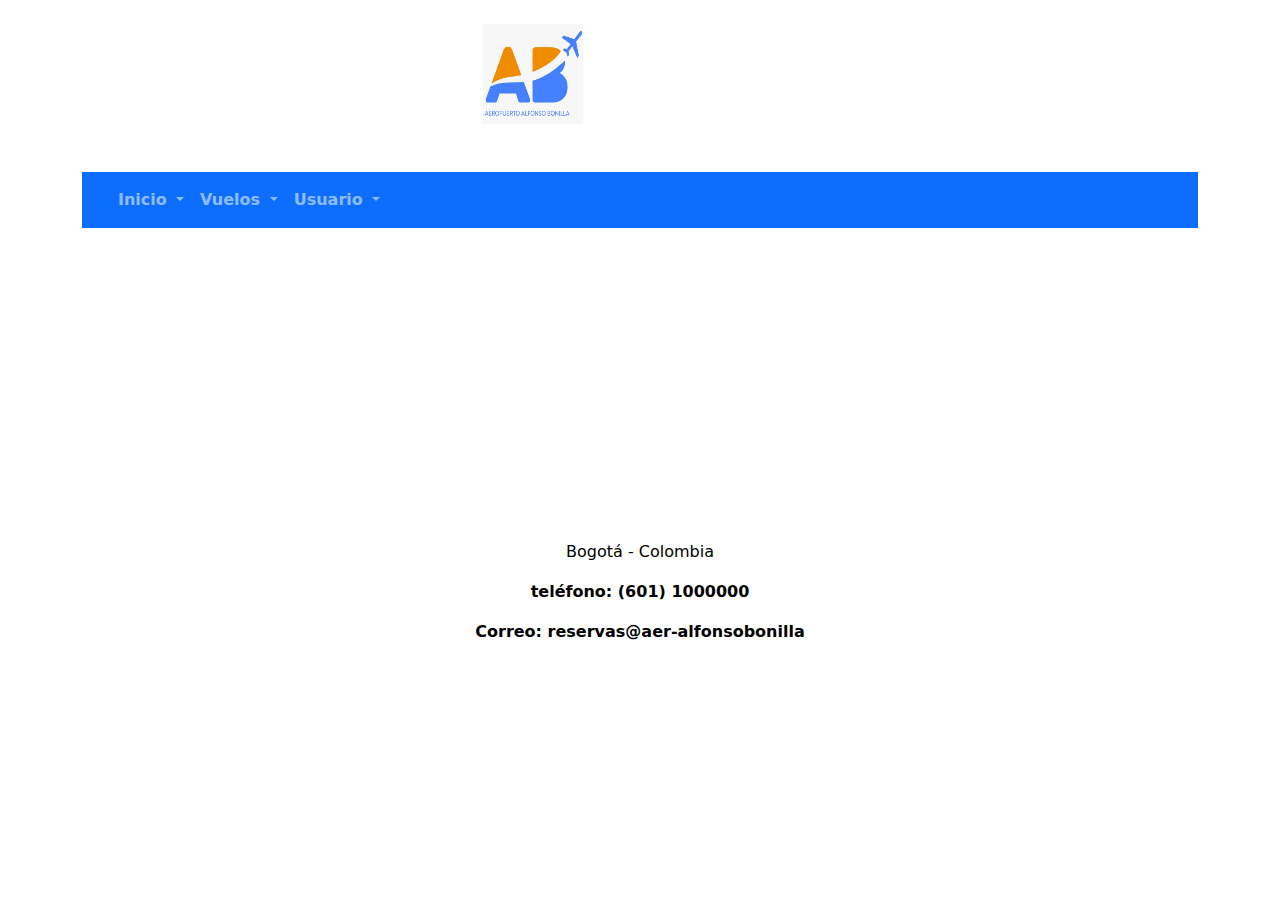
<file: index.html>
<!DOCTYPE HTML>
<html lang="en">

<head>
    <meta charset="utf-8">
    <meta name="viewport" content="width=device-width, initial-scale=1, shrink-to-fit=no">
    <meta name="keywords" content="htmlcss bootstrap menu, navbar, hover nav menu CSS examples" />
    <meta name="description" content="Bootstrap 5 navbar hover examples for any type of project, Bootstrap 5" />

    <!-- FONDO CON IMAGEN -->
    <link rel="stylesheet" href="index.css">



    <!-- logo -->

    <br>
    <div>
        <div class="row justify-content-center align-items-center g-2">
            <div class="col-md-3">
                <img width="100" height="100" src="WhatsApp Image 2022-09-18 at 3.12.11 PM.jpeg" 
                    width="200" height="70"
                    src="https://th.bing.com/th/id/R.eafc3c9695a87e029f6444be460d0ff4?rik=Vt5VJR9pnWwmtQ&riu=http%3a%2f%2fgevorahotels.com%2fwp-content%2fuploads%2f2018%2f03%2fFinal_logo_transp.png&ehk=99FMF5R7bEywyAhpZ0JUDdmEXj%2fKxkhbjyanDsvfSUg%3d&risl=&pid=ImgRaw&r=0">
            </div>








        </div>


        <link href="https://cdn.jsdelivr.net/npm/bootstrap@5.0.0-beta2/dist/css/bootstrap.min.css" rel="stylesheet"
            crossorigin="anonymous">
        <script src="https://cdn.jsdelivr.net/npm/bootstrap@5.0.0-beta2/dist/js/bootstrap.bundle.min.js"
            crossorigin="anonymous"></script>


        <!-- /* ============ desktop view .end// ============ */ -->
        </style>
</head>

<body>

    <header class="section-header py-4">



    </header>

    <div class="container">

        <!-- ============= COMPONENT ============== -->
        <nav class="navbar navbar-expand-lg navbar-dark bg-primary">
            <div class="container-fluid">
                <a class="navbar-brand" href="#"></a>
                <button class="navbar-toggler" type="button" data-bs-toggle="collapse" data-bs-target="#main_nav"
                    aria-expanded="false" aria-label="Toggle navigation">
                    <span class="navbar-toggler-icon"></span>
                </button>
                <div class="collapse navbar-collapse" id="main_nav">
                    <ul class="navbar-nav">
                        <li class="nav-item dropdown">
                            <a class="nav-link  dropdown-toggle" href="#" data-bs-toggle="dropdown"> <b> Inicio</b> </a>
                            <ul class="dropdown-menu">
                                <li><a class="dropdown-item" href="mision2.html"> Misión</a></li>

                                <li><a class="dropdown-item" href="vision.html"> Visión</a></li>
                            </ul>
                        </li>

                        <li class="nav-item dropdown">
                            <a class="nav-link  dropdown-toggle" href="#" data-bs-toggle="dropdown"> <b> Vuelos </b>
                            </a>
                            <ul class="dropdown-menu">
                                <li><a class="dropdown-item" href="reserva.html"> Reserva </a></li>
                                <li><a class="dropdown-item" href="estadoVuelo.html"> Estado de Vuelos </a></li>

                                <!-- <li><a class="dropdown-item" href="#"> OTRA OPCION</a></li> -->
                            </ul>
                        </li>


                        <li class="nav-item dropdown">
                            <a class="nav-link  dropdown-toggle" href="#" data-bs-toggle="dropdown"><b>Usuario </b> </a>
                            <ul class="dropdown-menu">

                                <li><a class="dropdown-item" href="loginok.html"> Inicio sesión</a></li>
                                <li><a class="dropdown-item" href="Registrese.html"> Registrese</a></li>        
                                                </ul>
                        </li>


                </div> <!-- navbar-collapse.// -->
            </div> <!-- container-fluid.// -->
        </nav>

        <!-- ============= COMPONENT END// ============== -->

        <section class="section-content py-5">


            <br>
            <br>



        </section>





        <div class="container">
            <br> <br>
            <br> <br>
            <br> <br>
            
            <br> 
            
            <p style="text-align: center; color: black;   ">Bogotá - Colombia<b> </p>
            <p style="text-align: center; color: black; ">teléfono: (601) 1000000</p>
            <p style="text-align: center; color: black; ">Correo: reservas@aer-alfonsobonilla</p>
        </div>




</body>






</html>
</file>
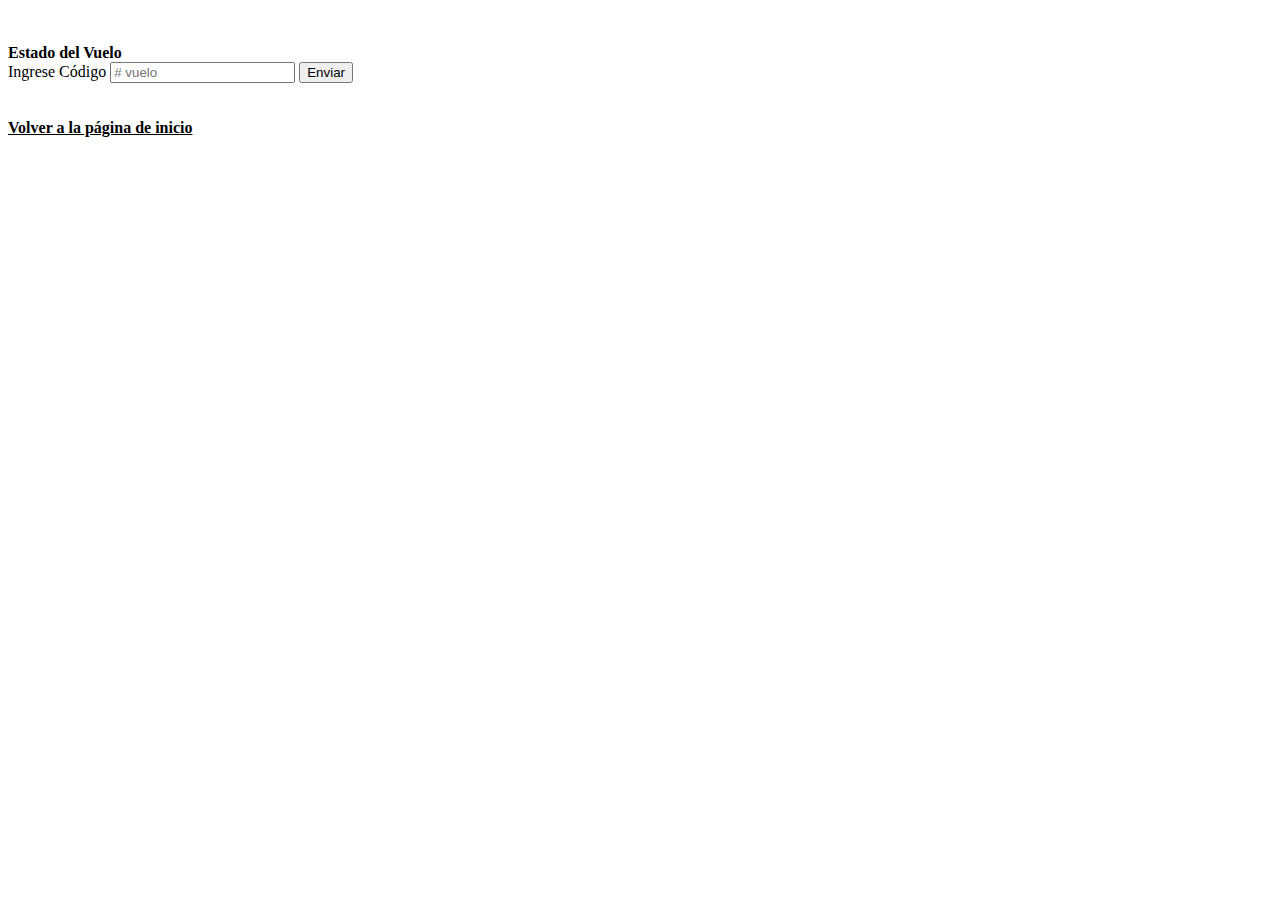
<file: estadoVuelo.html>
<!doctype html>
<html lang="en">

<head>
    <title>Estado del Vuelo</title>
    <!-- Required meta tags -->
    <meta charset="utf-8">
    <meta name="viewport" content="width=device-width, initial-scale=1, shrink-to-fit=no">

    <!-- Bootstrap CSS v5.2.0-beta1 -->
    <link rel="stylesheet" href="https://cdn.jsdelivr.net/npm/bootstrap@5.2.0/dist/css/bootstrap.min.css"
        integrity="sha384-gH2yIJqKdNHPEq0n4Mqa/HGKIhSkIHeL5AyhkYV8i59U5AR6csBvApHHNl/vI1Bx" crossorigin="anonymous">

</head>

<body>

    <link rel="stylesheet" href="estadodeVuelo.css">
    <div class="container">
        <div class="row justify-content-center align-items-center g-2">
            <div class="col-md-3"></div>

            <div class="col-md-6">
                <br>
                <br>

                <div class="card">
                    <div class="card-header">
                        <b>Estado del  Vuelo</b>
                    </div>
                    <div class="card-body">


                        <form action="  " method="post">
                            <label class="form-label" for="nombre">Ingrese Código <input type="text" name="text"
                                    id="date" required placeholder="# vuelo"></label>

                                <button class="btn btn-primary" type="submit">Enviar</button>

                        </form>



                    </div>
                    
                </div>
                <br><br>

                <a href="index.html" style="color:black"> <b> Volver a la página de inicio</b></a></p>
            </div>

            <div class="col-md-3"></div>

            <br>
            <!-- <a href="index.html"  style="color:black">  Volver a la página de inicio</a></p> -->

        </div>







    </div>


</body>

</html>
</file>
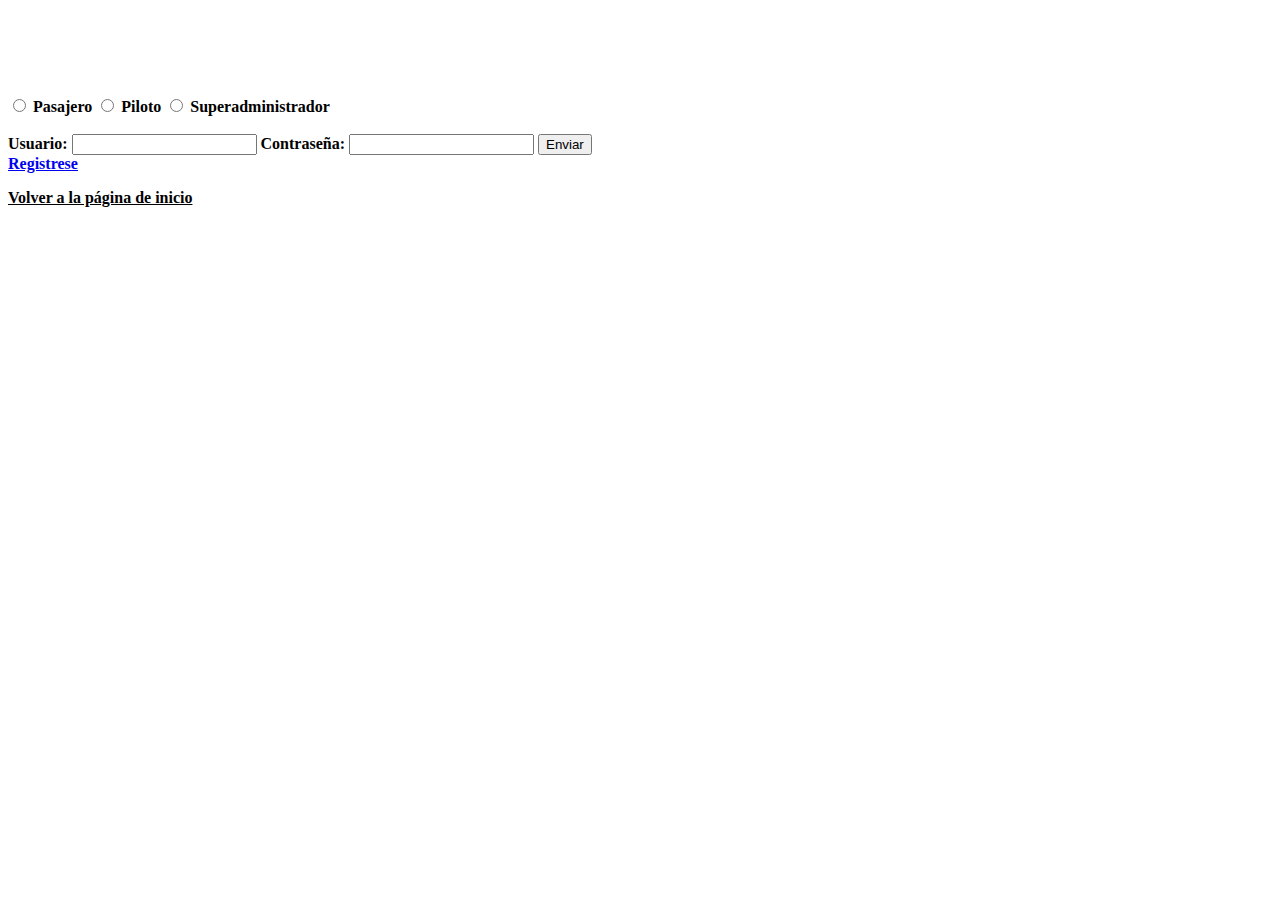
<file: loginok.html>
<!doctype html>
<html lang="en">

<head>
    <title>Registro para vacunación COVID-19</title>
    <!-- Required meta tags -->
    <meta charset="utf-8">
    <meta name="viewport" content="width=device-width, initial-scale=1, shrink-to-fit=no">

    <!-- Bootstrap CSS v5.2.0-beta1 -->
    <link rel="stylesheet" href="https://cdn.jsdelivr.net/npm/bootstrap@5.2.0/dist/css/bootstrap.min.css"
        integrity="sha384-gH2yIJqKdNHPEq0n4Mqa/HGKIhSkIHeL5AyhkYV8i59U5AR6csBvApHHNl/vI1Bx" crossorigin="anonymous">

    <link rel="stylesheet" href="login.css">







</head>

<body>

    <div class="container">
        <div class="row justify-content-center align-items-center g-2">
            <div class="col-md-3"></div>

            <div class="col-md-6">
                <br>
                <br>

                <!-- <div class="card">
                    <div class="card-header">
                        Registro para vacunación COVID-19
                    </div>
                    <div class="card-body">


                        <form action="  " method="post">
                            <label class="form-label" for="nombre">Nombre: <input type="text" name="nombre" id="nombre"
                                    required></label>
                            <br>
                            <label class="form-label" for="apellido">Apellido: <input type="text" name="apellido"
                                    id="apellido" required></label>
                            <br>
                            Sexo: <input class="form-check-input" type="radio" name="sexo" value="hombre" id="sexoh">
                            <label class="form-label" for="sexoh">Hombre</label>

                            <input class="form-check-input" type="radio" name="sexo" value="mujer" id="sexom">
                            <label class="form-label" for="sexom">Mujer</label> -->


                <br><br>
                <p><label>

                        <!-- esto son los botones para seleccionar tipo de usuario -->

                        <p><b></b>
                            <input type="radio" name="sexo" value="hombre" id="sexoh">
                            <label for="sexoh"> <b> Pasajero</label>
                            <input type="radio" name="sexo" value="mujer" id="sexom">
                            <label for="sexom">Piloto</label>
                            <input type="radio" name="sexo" value="otro" id="sexou">
                            <label for="sexou">Superadministrador</label>




                            <br>
                            <br>

                            <label class="form-label" for="correo"> <b>Usuario:</b> <input type="email" name="correo"
                                        id="correo" required></label>


                            <label class="form-label" for="contrasenia">Contraseña: <input type="password"
                                    name="contrasenia" id="contrasenia" required>
                            </label>




                            <button class="btn btn-primary" type="submit">Enviar</button>

                            </form>

                            <br>

                            <a href="Registrese.html">Registrese</a>

            </div>




        </div>

        <a href="index.html" style="color:black"> Volver a la página de inicio</a></p>

    </div>

    <div class="col-md-3"></div>


    </div>

    </div>

</body>

</html>
</file>
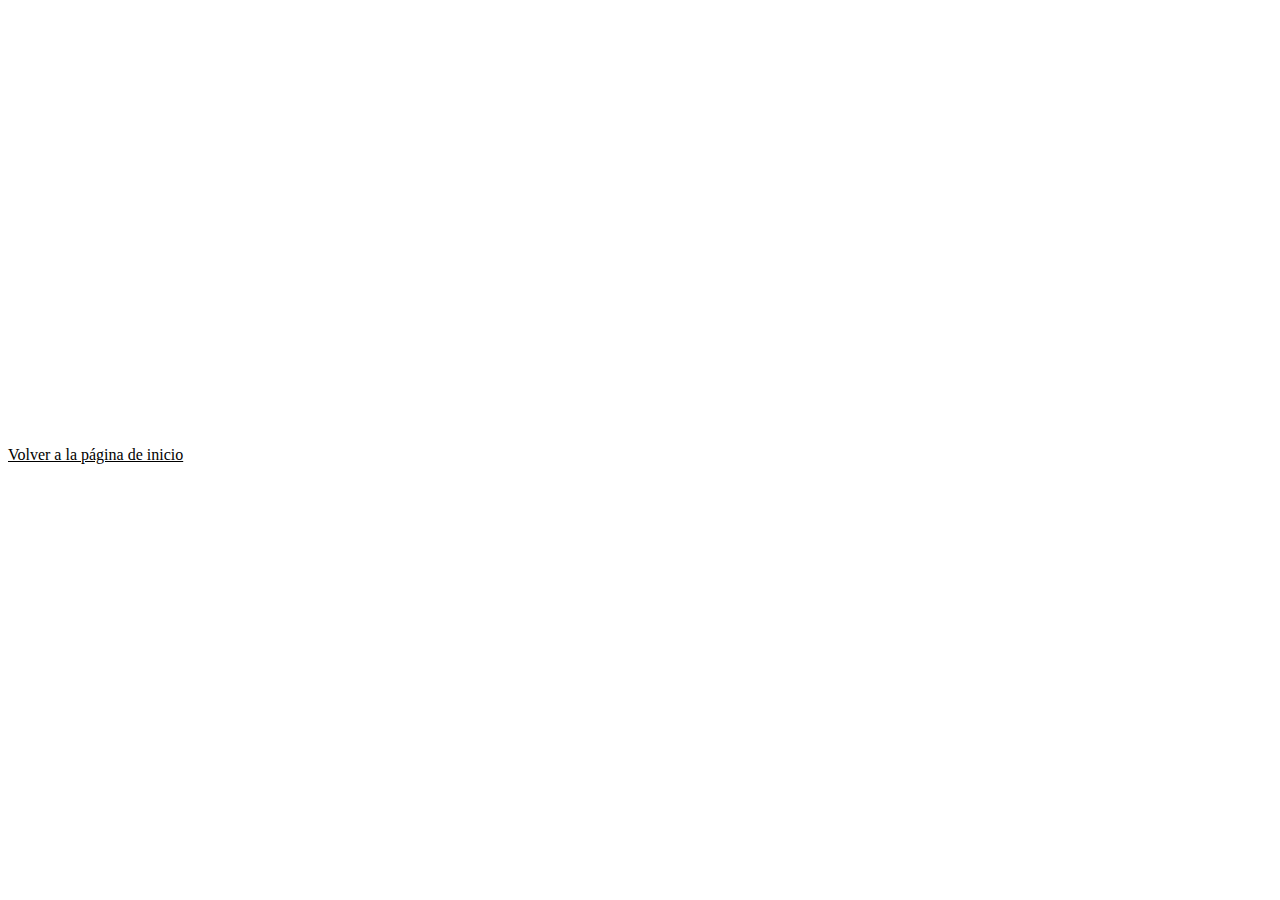
<file: mision2.html>
<!doctype html>
<html lang="en">

<head>
    <meta charset="utf-8">
    <meta name="viewport" content="width=device-width, initial-scale=1">
    <title>Bootstrap demo</title>
    <link href="https://cdn.jsdelivr.net/npm/bootstrap@5.2.1/dist/css/bootstrap.min.css" rel="stylesheet"
        integrity="sha384-iYQeCzEYFbKjA/T2uDLTpkwGzCiq6soy8tYaI1GyVh/UjpbCx/TYkiZhlZB6+fzT" crossorigin="anonymous">
</head>

<body>

    
    <link rel="stylesheet" href="mision.css">

    <br> <br>
    <div class="container text-center">
        <div class="row">
            <div class="col-sm-3">

            </div>
            <div class="col-sm-6">
                <h1 style="text-align: center; color:white;" > Misión</h1>
                <p style="text-align: justify; color:white;"><b>La misión del Aeropuerto Alfonso Bonilla es garantizar un servicio de
                        excelente personalizado con calidad,
                        comodidad y seguridad en un entorno limpio, organizad, siempre con el objetivo del
                        bienestar y
                        las
                        necesidades de nuestros pasajeros,que viajan por todo el mundo en sus diferentes roles sea turismo, familia ó
                        trabajo.</p> </b>

                <br>
                <br>
<br>

<!--                                 
    <a href="index.html"  style="color:black">  Volver a la página de inicio</a></p> -->
            </div>
            <div class="col-sm-3">
                <br><br><br><br>
                <br><br><br><br>
                <br><br><br><br>
                
                <a href="index.html"  style="color:black">  Volver a la página de inicio</a></p>

            </div>
        </div>
    </div>
</body>

</html>
</file>
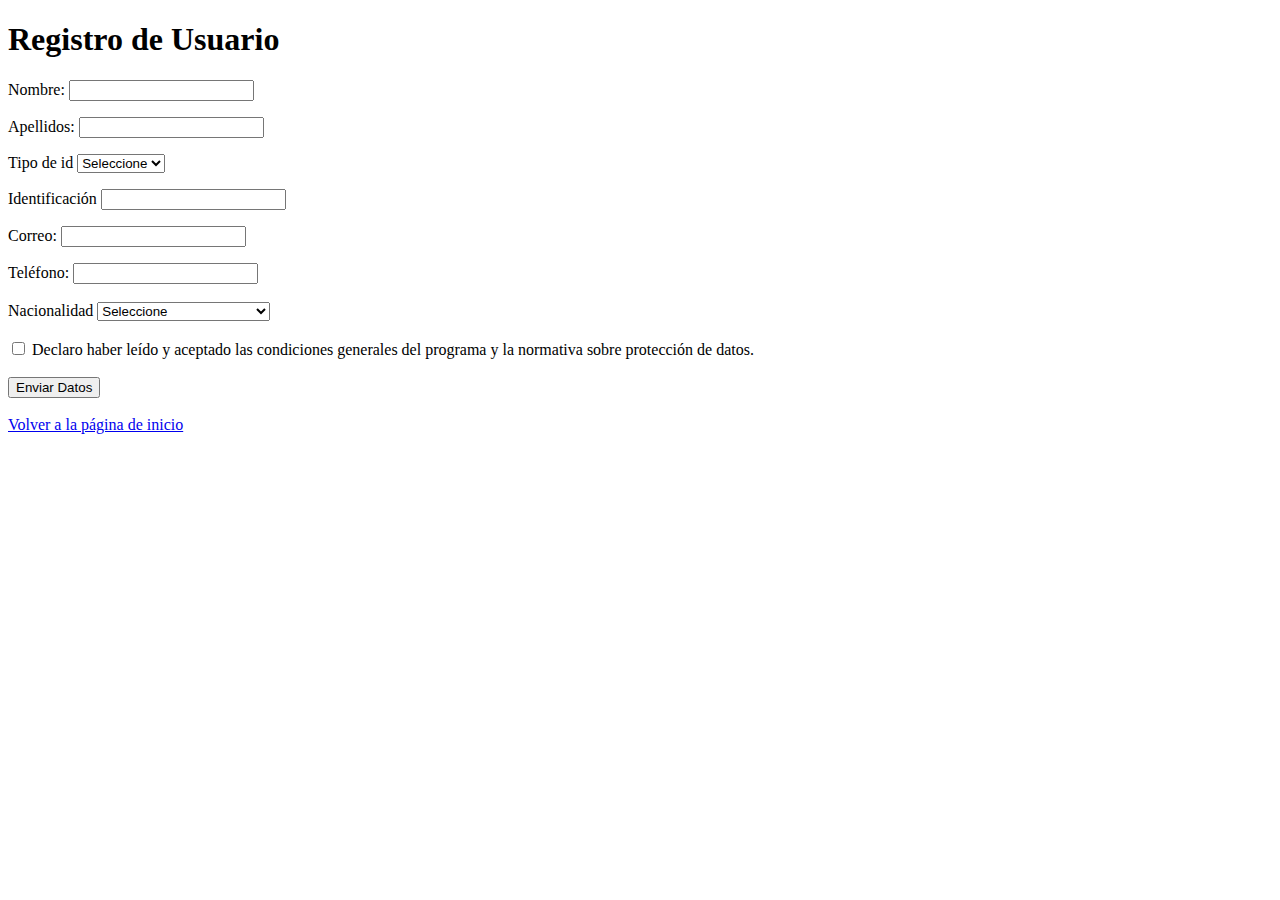
<file: Registrese.html>
<!DOCTYPE html>
<html lang="es">

<head>
    <meta charset="UTF-8">
    

    <title>Formulario de Registro</title>
</head>


<!--  <p><label> 
                            <select name="habitaciones" id="habitaciones">
                                <option value="1habit" selected>
                                     1 habitacion</option>
                                <option value="2hab" >
                                     2 habitaciones</option>
                                     <option value="3hab" >
                                        3 habitaciones</option>
                                        <option value="4hab" >
                                            4 habitaciones</option>
                                            <option value="5hab" >
                                                5 habitaciones</option>
                                                <option value="6hab" >
                                                    6 habitaciones</option>
                            </select>

                        </label> -->

<body>

    <link rel="stylesheet" href="Registrese.css">
    <h1>Registro de Usuario</h1>
    <form action="" method="get">
        <p><label for="nombre">Nombre: <input type="text" name="nombre" id="nombre"></label> </p>
        <p><label for="apellido">Apellidos: <input type="text" name="apellido" id="apellido"></label> </p>

        <p>Tipo de id<label>
                <select name="habitaciones" id="habitaciones">
                    <option value="" select>Seleccione</option>
                    <option value="1habit" >
                        RC</option>
                    <option value="2hab">
                        TI</option>
                    <option value="3hab">
                        CC</option>
                    <option value="4hab">
                        Pasaporte</option>

                </select>

            </label>

        <p><label for="apellido">Identificación <input type="number" name="identi" id="identi"></label> </p>
        <p><label for="correo">Correo: <input type="correo" name="correo" id="correo">
        <p><label for="telefono">Teléfono: <input type="num" name="telefono" id="">
            <br>

                <br>

                <td class="cr25"><span class="e07nss">Nacionalidad</span></td>
                <td class="cr25"><select name="pais" class="drp" style="width:250;height:20" width=250>
                        <option value="">Seleccione</option>
                        <option value="argentina">Argentina</option>
                        <option value="20">Afganistán</option>
                        <option value="30">Albania</option>
                        <option value="40">Alemania</option>
                        <option value="50">Andorra</option>
                        <option value="60">Angola</option>
                        <option value="70">Anguilla</option>
                        <option value="80">Antártida Argentina</option>
                        <option value="90">Antigua y Barbuda</option>
                        <option value="100">Antillas Holandesas</option>
                        <option value="110">Arabia Saudita</option>
                        <option value="120">Argelia</option>
                        <option value="130">Armenia</option>
                        <option value="140">Aruba</option>
                        <option value="150">Australia</option>
                        <option value="160">Austria</option>
                        <option value="170">Azerbaiján</option>
                        <option value="180">Bahamas</option>
                        <option value="190">Bahrain</option>
                        <option value="200">Bangladesh</option>
                        <option value="210">Barbados</option>
                        <option value="220">Bélgica</option>
                        <option value="230">Belice</option>
                        <option value="240">Benin</option>
                        <option value="250">Bhutan</option>
                        <option value="260">Bielorusia</option>
                        <option value="bolivia">Bolivia</option>
                        <option value="280">Bosnia Herzegovina</option>
                        <option value="290">Botswana</option>
                        <option value="brasil">Brasil</option>
                        <option value="310">Brunei</option>
                        <option value="320">Bulgaria</option>
                        <option value="330">Burkina Faso</option>
                        <option value="340">Burundi</option>
                        <option value="350">Cabo Verde</option>
                        <option value="360">Camboya</option>
                        <option value="370">Camerún</option>
                        <option value="380">Canadá</option>
                        <option value="390">Chad</option>
                        <option value="chile">Chile</option>
                        <option value="410">China</option>
                        <option value="420">Chipre</option>
                        <option value="430">Colombia</option>
                        <option value="440">Comoros</option>
                        <option value="450">Congo</option>
                        <option value="460">Corea del Norte</option>
                        <option value="470">Corea del Sur</option>
                        <option value="480">Costa de Marfil</option>
                        <option value="490">Costa Rica</option>
                        <option value="500">Croacia</option>
                        <option value="510">Cuba</option>
                        <option value="520">Darussalam</option>
                        <option value="530">Dinamarca</option>
                        <option value="540">Djibouti</option>
                        <option value="550">Dominica</option>
                        <option value="560">Ecuador</option>
                        <option value="570">Egipto</option>
                        <option value="580">El Salvador</option>
                        <option value="590">Em. Arabes Un.</option>
                        <option value="600">Eritrea</option>
                        <option value="610">Eslovaquia</option>
                        <option value="620">Eslovenia</option>
                        <option value="espana">España</option>
                        <option value="640">Estados Unidos</option>
                        <option value="650">Estonia</option>
                        <option value="660">Etiopía</option>
                        <option value="670">Fiji</option>
                        <option value="680">Filipinas</option>
                        <option value="690">Finlandia</option>
                        <option value="700">Francia</option>
                        <option value="710">Gabón</option>
                        <option value="720">Gambia</option>
                        <option value="730">Georgia</option>
                        <option value="740">Ghana</option>
                        <option value="750">Gibraltar</option>
                        <option value="760">Grecia</option>
                        <option value="770">Grenada</option>
                        <option value="780">Groenlandia</option>
                        <option value="790">Guadalupe</option>
                        <option value="800">Guam</option>
                        <option value="810">Guatemala</option>
                        <option value="820">Guayana Francesa</option>
                        <option value="830">Guinea</option>
                        <option value="840">Guinea Ecuatorial</option>
                        <option value="850">Guinea-Bissau</option>
                        <option value="860">Guyana</option>
                        <option value="870">Haití</option>
                        <option value="880">Holanda</option>
                        <option value="890">Honduras</option>
                        <option value="900">Hong Kong</option>
                        <option value="910">Hungría</option>
                        <option value="920">India</option>
                        <option value="930">Indonesia</option>
                        <option value="940">Irak</option>
                        <option value="950">Irán</option>
                        <option value="960">Irlanda</option>
                        <option value="970">Islandia</option>
                        <option value="980">Islas Cayman</option>
                        <option value="990">Islas Cook</option>
                        <option value="1000">Islas Faroe</option>
                        <option value="1010">Islas Marianas del Norte</option>
                        <option value="1020">Islas Marshall</option>
                        <option value="1030">Islas Solomon</option>
                        <option value="1040">Islas Turcas y Caicos</option>
                        <option value="1050">Islas Vírgenes</option>
                        <option value="1060">Islas Wallis y Futuna</option>
                        <option value="1070">Israel</option>
                        <option value="1080">Italia</option>
                        <option value="1090">Jamaica</option>
                        <option value="1100">Japón</option>
                        <option value="1110">Jordania</option>
                        <option value="1120">Kazajstán</option>
                        <option value="1130">Kenya</option>
                        <option value="1140">Kirguistán</option>
                        <option value="1150">Kiribati</option>
                        <option value="1160">Kuwait</option>
                        <option value="1170">Laos</option>
                        <option value="1180">Lesotho</option>
                        <option value="1190">Letonia</option>
                        <option value="1200">Líbano</option>
                        <option value="1210">Liberia</option>
                        <option value="1220">Libia</option>
                        <option value="1230">Liechtenstein</option>
                        <option value="1240">Lituania</option>
                        <option value="1250">Luxemburgo</option>
                        <option value="1260">Macao</option>
                        <option value="1270">Macedonia</option>
                        <option value="1280">Madagascar</option>
                        <option value="1290">Malasia</option>
                        <option value="1300">Malawi</option>
                        <option value="1310">Mali</option>
                        <option value="1320">Malta</option>
                        <option value="1330">Marruecos</option>
                        <option value="1340">Martinica</option>
                        <option value="1350">Mauricio</option>
                        <option value="1360">Mauritania</option>
                        <option value="1370">Mayotte</option>
                        <option value="1380">México</option>
                        <option value="1390">Micronesia</option>
                        <option value="1400">Moldova</option>
                        <option value="1410">Mónaco</option>
                        <option value="1420">Mongolia</option>
                        <option value="1430">Montserrat</option>
                        <option value="1440">Mozambique</option>
                        <option value="1450">Myanmar</option>
                        <option value="1460">Namibia</option>
                        <option value="1470">Nauru</option>
                        <option value="1480">Nepal</option>
                        <option value="1490">Nicaragua</option>
                        <option value="1500">Níger</option>
                        <option value="1510">Nigeria</option>
                        <option value="1520">Noruega</option>
                        <option value="1530">Nueva Caledonia</option>
                        <option value="1540">Nueva Zelandia</option>
                        <option value="1550">Omán</option>
                        <option value="1570">Pakistán</option>
                        <option value="1580">Panamá</option>
                        <option value="1590">Papua Nueva Guinea</option>
                        <option value="paraguay">Paraguay</option>
                        <option value="1610">Perú</option>
                        <option value="1620">Pitcairn</option>
                        <option value="1630">Polinesia Francesa</option>
                        <option value="1640">Polonia</option>
                        <option value="1650">Portugal</option>
                        <option value="1660">Puerto Rico</option>
                        <option value="1670">Qatar</option>
                        <option value="1680">RD Congo</option>
                        <option value="1690">Reino Unido</option>
                        <option value="1700">República Centroafricana</option>
                        <option value="1710">República Checa</option>
                        <option value="1720">República Dominicana</option>
                        <option value="1730">Reunión</option>
                        <option value="1740">Rumania</option>
                        <option value="1750">Rusia</option>
                        <option value="1760">Rwanda</option>
                        <option value="1770">Sahara Occidental</option>
                        <option value="1780">Saint Pierre y Miquelon</option>
                        <option value="1790">Samoa</option>
                        <option value="1800">Samoa Americana</option>
                        <option value="1810">San Cristóbal y Nevis</option>
                        <option value="1820">San Marino</option>
                        <option value="1830">Santa Elena</option>
                        <option value="1840">Santa Lucía</option>
                        <option value="1850">Sao Tomé y Príncipe</option>
                        <option value="1860">Senegal</option>
                        <option value="1870">Serbia y Montenegro</option>
                        <option value="1880">Seychelles</option>
                        <option value="1890">Sierra Leona</option>
                        <option value="1900">Singapur</option>
                        <option value="1910">Siria</option>
                        <option value="1920">Somalia</option>
                        <option value="1930">Sri Lanka</option>
                        <option value="1940">Sudáfrica</option>
                        <option value="1950">Sudán</option>
                        <option value="1960">Suecia</option>
                        <option value="1970">Suiza</option>
                        <option value="1980">Suriname</option>
                        <option value="1990">Swazilandia</option>
                        <option value="2000">Taiwán</option>
                        <option value="uruguay">Uruguay</option>
                    </select>
                </td>


                <!-- <p><label for="contra">Contraseña: <input type="password" name="contra" id="contra">

                        <br>
                        <br>
                        <br> -->


<br>
<br>
                <input type="checkbox"> Declaro haber leído y aceptado las condiciones generales del programa y
                la normativa sobre
                protección de datos.

                <br>
                <br>



                <button type="submit">Enviar Datos</button>

    </form>
    <br><br>


<a href="index.html">Volver a la página de inicio</a>

</body>

</html>
</file>
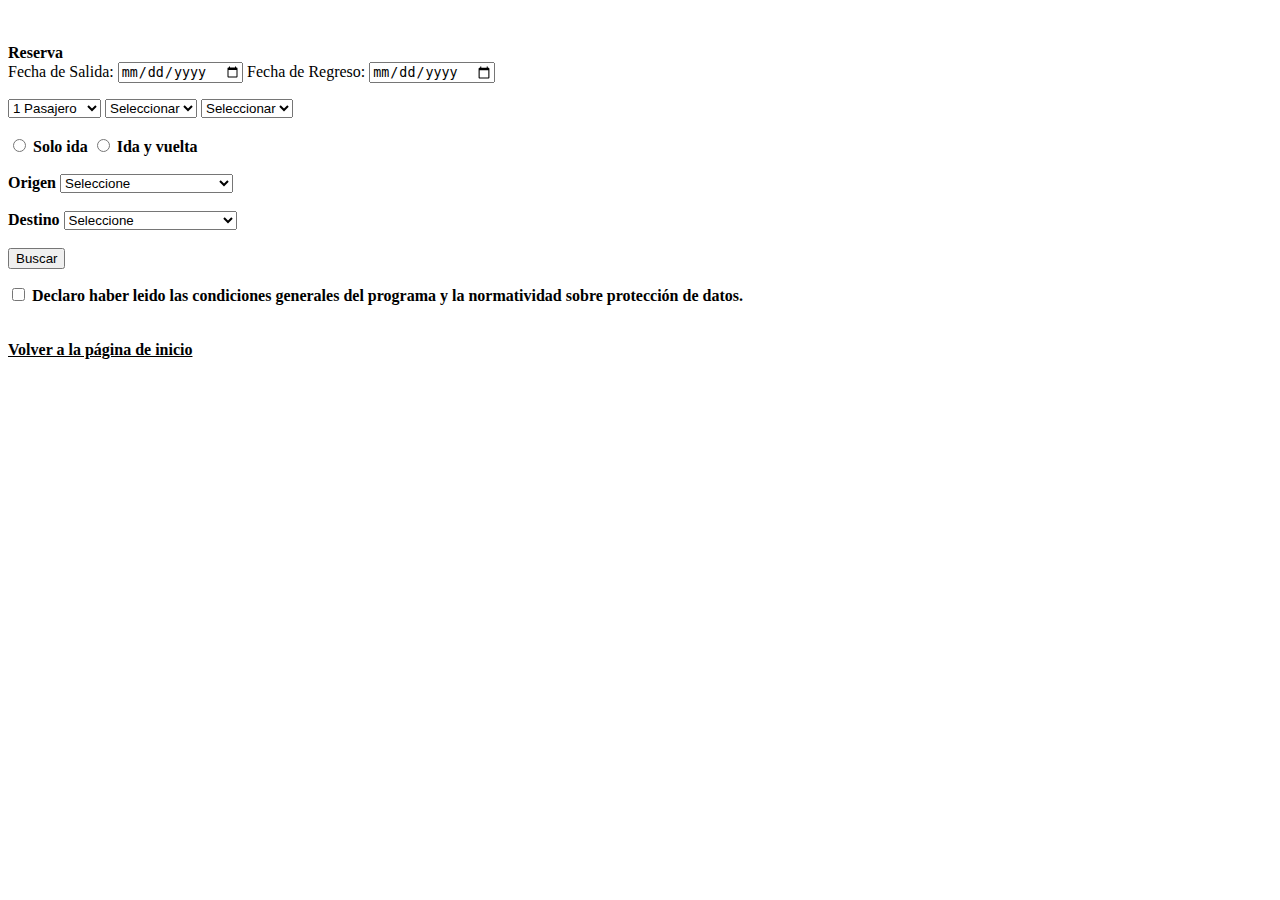
<file: reserva.html>
<!doctype html>
<html lang="en">

<head>
    <title>Registro </title>
    <!-- Required meta tags -->
    <meta charset="utf-8">
    <meta name="viewport" content="width=device-width, initial-scale=1, shrink-to-fit=no">

    <!-- Bootstrap CSS v5.2.0-beta1 -->
    <link rel="stylesheet" href="https://cdn.jsdelivr.net/npm/bootstrap@5.2.0/dist/css/bootstrap.min.css"
        integrity="sha384-gH2yIJqKdNHPEq0n4Mqa/HGKIhSkIHeL5AyhkYV8i59U5AR6csBvApHHNl/vI1Bx" crossorigin="anonymous">

</head>

<body>

    <link rel="stylesheet" href="reserva.css">
    <div class="container">
        <div class="row justify-content-center align-items-center g-2">
            <div class="col-md-3"></div>

            <div class="col-md-6">
                <br>
                <br>

                <div class="card">
                    <div class="card-header">
                        <b>Reserva </b>
                    </div>
                    <div class="card-body">


                        <form action="  " method="post">
                            <label class="form-label" for="nombre">Fecha de Salida: <input type="date" name="date"
                                    id="date" required></label>

                            <label class="form-label" for="nombre">Fecha de Regreso: <input type="date" name="date"
                                    id="date" required></label>
                            <br>


                            <p><label>
                                    <select name="habitaciones" id="habitaciones">
                                        <option value="1habit" selected>
                                            1 Pasajero</option>
                                        <option value="2hab">
                                            2 Pasajeros</option>
                                        <option value="3hab">
                                            3 Pasajeros</option>
                                        <option value="4hab">
                                            4 Pasajeros</option>
                                        <option value="5hab">
                                            5 Pasajeros</option>
                                        <option value="6hab">
                                            6 Pasajeros</option>
                                    </select>

                                </label>



                                <select name="adultos" id="adultos">
                                    <option value="1adul" selected>
                                        Seleccionar</option>

                                    <option value="1adul">
                                        1 adulto</option>
                                    <option value="2adul">
                                        2 Adultos</option>
                                    <option value="3adul">
                                        3 adultos</option>
                                    <option value="4adul">
                                        4 adultos</option>
                                    <option value="5adul">
                                        5 adultos</option>
                                    <option value="6adul">
                                        6 adultos</option>



                                </select>

                                </label>


                                <select name="adultos" id="adultos">
                                    <option value="1adul" selected>
                                        Seleccionar</option>

                                    <option value="1adul">
                                        1 niño</option>
                                    <option value="2adul">
                                        2 niños</option>
                                    <option value="3adul">
                                        3 niños</option>
                                    <option value="4adul">
                                        4 niños</option>
                                    <option value="5adul">
                                        5 niños</option>
                                    <option value="6adul">
                                        6 niños</option>
                                </select>

                                </label>

                                <br><br>
                                <input type="radio" name="sexo" value="hombre" id="sexoh">
                                <label for="sexoh"> <b> Solo ida</label>
                                <input type="radio" name="sexo" value="mujer" id="sexom">
                                <label for="sexom">Ida y vuelta</label>
                                <br><br>


                                <td class="cr25"><span class="e07nss">Origen</span></td>
                                <td class="cr25"><select name="pais" class="drp" style="width:250;height:20" width=250>
                                        <option value="">Seleccione</option>
                                        <option value="argentina">Argentina</option>
                                        <option value="20">Afganistán</option>
                                        <option value="30">Albania</option>
                                        <option value="40">Alemania</option>
                                        <option value="50">Andorra</option>
                                        <option value="60">Angola</option>
                                        <option value="70">Anguilla</option>
                                        <option value="80">Antártida Argentina</option>
                                        <option value="90">Antigua y Barbuda</option>
                                        <option value="100">Antillas Holandesas</option>
                                        <option value="110">Arabia Saudita</option>
                                        <option value="120">Argelia</option>
                                        <option value="130">Armenia</option>
                                        <option value="140">Aruba</option>
                                        <option value="150">Australia</option>
                                        <option value="160">Austria</option>
                                        <option value="170">Azerbaiján</option>
                                        <option value="180">Bahamas</option>
                                        <option value="190">Bahrain</option>
                                        <option value="200">Bangladesh</option>
                                        <option value="210">Barbados</option>
                                        <option value="220">Bélgica</option>
                                        <option value="230">Belice</option>
                                        <option value="240">Benin</option>
                                        <option value="250">Bhutan</option>
                                        <option value="260">Bielorusia</option>
                                        <option value="bolivia">Bolivia</option>
                                        <option value="280">Bosnia Herzegovina</option>
                                        <option value="290">Botswana</option>
                                        <option value="brasil">Brasil</option>
                                        <option value="310">Brunei</option>
                                        <option value="320">Bulgaria</option>
                                        <option value="330">Burkina Faso</option>
                                        <option value="340">Burundi</option>
                                        <option value="350">Cabo Verde</option>
                                        <option value="360">Camboya</option>
                                        <option value="370">Camerún</option>
                                        <option value="380">Canadá</option>
                                        <option value="390">Chad</option>
                                        <option value="chile">Chile</option>
                                        <option value="410">China</option>
                                        <option value="420">Chipre</option>
                                        <option value="430">Colombia</option>
                                        <option value="440">Comoros</option>
                                        <option value="450">Congo</option>
                                        <option value="460">Corea del Norte</option>
                                        <option value="470">Corea del Sur</option>
                                        <option value="480">Costa de Marfil</option>
                                        <option value="490">Costa Rica</option>
                                        <option value="500">Croacia</option>
                                        <option value="510">Cuba</option>
                                        <option value="520">Darussalam</option>
                                        <option value="530">Dinamarca</option>
                                        <option value="540">Djibouti</option>
                                        <option value="550">Dominica</option>
                                        <option value="560">Ecuador</option>
                                        <option value="570">Egipto</option>
                                        <option value="580">El Salvador</option>
                                        <option value="590">Em. Arabes Un.</option>
                                        <option value="600">Eritrea</option>
                                        <option value="610">Eslovaquia</option>
                                        <option value="620">Eslovenia</option>
                                        <option value="espana">España</option>
                                        <option value="640">Estados Unidos</option>
                                        <option value="650">Estonia</option>
                                        <option value="660">Etiopía</option>
                                        <option value="670">Fiji</option>
                                        <option value="680">Filipinas</option>
                                        <option value="690">Finlandia</option>
                                        <option value="700">Francia</option>
                                        <option value="710">Gabón</option>
                                        <option value="720">Gambia</option>
                                        <option value="730">Georgia</option>
                                        <option value="740">Ghana</option>
                                        <option value="750">Gibraltar</option>
                                        <option value="760">Grecia</option>
                                        <option value="770">Grenada</option>
                                        <option value="780">Groenlandia</option>
                                        <option value="790">Guadalupe</option>
                                        <option value="800">Guam</option>
                                        <option value="810">Guatemala</option>
                                        <option value="820">Guayana Francesa</option>
                                        <option value="830">Guinea</option>
                                        <option value="840">Guinea Ecuatorial</option>
                                        <option value="850">Guinea-Bissau</option>
                                        <option value="860">Guyana</option>
                                        <option value="870">Haití</option>
                                        <option value="880">Holanda</option>
                                        <option value="890">Honduras</option>
                                        <option value="900">Hong Kong</option>
                                        <option value="910">Hungría</option>
                                        <option value="920">India</option>
                                        <option value="930">Indonesia</option>
                                        <option value="940">Irak</option>
                                        <option value="950">Irán</option>
                                        <option value="960">Irlanda</option>
                                        <option value="970">Islandia</option>
                                        <option value="980">Islas Cayman</option>
                                        <option value="990">Islas Cook</option>
                                        <option value="1000">Islas Faroe</option>
                                        <option value="1010">Islas Marianas del Norte</option>
                                        <option value="1020">Islas Marshall</option>
                                        <option value="1030">Islas Solomon</option>
                                        <option value="1040">Islas Turcas y Caicos</option>
                                        <option value="1050">Islas Vírgenes</option>
                                        <option value="1060">Islas Wallis y Futuna</option>
                                        <option value="1070">Israel</option>
                                        <option value="1080">Italia</option>
                                        <option value="1090">Jamaica</option>
                                        <option value="1100">Japón</option>
                                        <option value="1110">Jordania</option>
                                        <option value="1120">Kazajstán</option>
                                        <option value="1130">Kenya</option>
                                        <option value="1140">Kirguistán</option>
                                        <option value="1150">Kiribati</option>
                                        <option value="1160">Kuwait</option>
                                        <option value="1170">Laos</option>
                                        <option value="1180">Lesotho</option>
                                        <option value="1190">Letonia</option>
                                        <option value="1200">Líbano</option>
                                        <option value="1210">Liberia</option>
                                        <option value="1220">Libia</option>
                                        <option value="1230">Liechtenstein</option>
                                        <option value="1240">Lituania</option>
                                        <option value="1250">Luxemburgo</option>
                                        <option value="1260">Macao</option>
                                        <option value="1270">Macedonia</option>
                                        <option value="1280">Madagascar</option>
                                        <option value="1290">Malasia</option>
                                        <option value="1300">Malawi</option>
                                        <option value="1310">Mali</option>
                                        <option value="1320">Malta</option>
                                        <option value="1330">Marruecos</option>
                                        <option value="1340">Martinica</option>
                                        <option value="1350">Mauricio</option>
                                        <option value="1360">Mauritania</option>
                                        <option value="1370">Mayotte</option>
                                        <option value="1380">México</option>
                                        <option value="1390">Micronesia</option>
                                        <option value="1400">Moldova</option>
                                        <option value="1410">Mónaco</option>
                                        <option value="1420">Mongolia</option>
                                        <option value="1430">Montserrat</option>
                                        <option value="1440">Mozambique</option>
                                        <option value="1450">Myanmar</option>
                                        <option value="1460">Namibia</option>
                                        <option value="1470">Nauru</option>
                                        <option value="1480">Nepal</option>
                                        <option value="1490">Nicaragua</option>
                                        <option value="1500">Níger</option>
                                        <option value="1510">Nigeria</option>
                                        <option value="1520">Noruega</option>
                                        <option value="1530">Nueva Caledonia</option>
                                        <option value="1540">Nueva Zelandia</option>
                                        <option value="1550">Omán</option>
                                        <option value="1570">Pakistán</option>
                                        <option value="1580">Panamá</option>
                                        <option value="1590">Papua Nueva Guinea</option>
                                        <option value="paraguay">Paraguay</option>
                                        <option value="1610">Perú</option>
                                        <option value="1620">Pitcairn</option>
                                        <option value="1630">Polinesia Francesa</option>
                                        <option value="1640">Polonia</option>
                                        <option value="1650">Portugal</option>
                                        <option value="1660">Puerto Rico</option>
                                        <option value="1670">Qatar</option>
                                        <option value="1680">RD Congo</option>
                                        <option value="1690">Reino Unido</option>
                                        <option value="1700">República Centroafricana</option>
                                        <option value="1710">República Checa</option>
                                        <option value="1720">República Dominicana</option>
                                        <option value="1730">Reunión</option>
                                        <option value="1740">Rumania</option>
                                        <option value="1750">Rusia</option>
                                        <option value="1760">Rwanda</option>
                                        <option value="1770">Sahara Occidental</option>
                                        <option value="1780">Saint Pierre y Miquelon</option>
                                        <option value="1790">Samoa</option>
                                        <option value="1800">Samoa Americana</option>
                                        <option value="1810">San Cristóbal y Nevis</option>
                                        <option value="1820">San Marino</option>
                                        <option value="1830">Santa Elena</option>
                                        <option value="1840">Santa Lucía</option>
                                        <option value="1850">Sao Tomé y Príncipe</option>
                                        <option value="1860">Senegal</option>
                                        <option value="1870">Serbia y Montenegro</option>
                                        <option value="1880">Seychelles</option>
                                        <option value="1890">Sierra Leona</option>
                                        <option value="1900">Singapur</option>
                                        <option value="1910">Siria</option>
                                        <option value="1920">Somalia</option>
                                        <option value="1930">Sri Lanka</option>
                                        <option value="1940">Sudáfrica</option>
                                        <option value="1950">Sudán</option>
                                        <option value="1960">Suecia</option>
                                        <option value="1970">Suiza</option>
                                        <option value="1980">Suriname</option>
                                        <option value="1990">Swazilandia</option>
                                        <option value="2000">Taiwán</option>
                                        <option value="uruguay">Uruguay</option>
                                    </select>
                                </td>
                                <br><br>
                                <td class="cr25"><span class="e07nss">Destino</span></td>
                                <td class="cr25"><select name="pais" class="drp" style="width:250;height:20" width=250>
                                        <option value="">Seleccione</option>
                                        <option value="argentina">Argentina</option>
                                        <option value="20">Afganistán</option>
                                        <option value="30">Albania</option>
                                        <option value="40">Alemania</option>
                                        <option value="50">Andorra</option>
                                        <option value="60">Angola</option>
                                        <option value="70">Anguilla</option>
                                        <option value="80">Antártida Argentina</option>
                                        <option value="90">Antigua y Barbuda</option>
                                        <option value="100">Antillas Holandesas</option>
                                        <option value="110">Arabia Saudita</option>
                                        <option value="120">Argelia</option>
                                        <option value="130">Armenia</option>
                                        <option value="140">Aruba</option>
                                        <option value="150">Australia</option>
                                        <option value="160">Austria</option>
                                        <option value="170">Azerbaiján</option>
                                        <option value="180">Bahamas</option>
                                        <option value="190">Bahrain</option>
                                        <option value="200">Bangladesh</option>
                                        <option value="210">Barbados</option>
                                        <option value="220">Bélgica</option>
                                        <option value="230">Belice</option>
                                        <option value="240">Benin</option>
                                        <option value="250">Bhutan</option>
                                        <option value="260">Bielorusia</option>
                                        <option value="bolivia">Bolivia</option>
                                        <option value="280">Bosnia Herzegovina</option>
                                        <option value="290">Botswana</option>
                                        <option value="brasil">Brasil</option>
                                        <option value="310">Brunei</option>
                                        <option value="320">Bulgaria</option>
                                        <option value="330">Burkina Faso</option>
                                        <option value="340">Burundi</option>
                                        <option value="350">Cabo Verde</option>
                                        <option value="360">Camboya</option>
                                        <option value="370">Camerún</option>
                                        <option value="380">Canadá</option>
                                        <option value="390">Chad</option>
                                        <option value="chile">Chile</option>
                                        <option value="410">China</option>
                                        <option value="420">Chipre</option>
                                        <option value="430">Colombia</option>
                                        <option value="440">Comoros</option>
                                        <option value="450">Congo</option>
                                        <option value="460">Corea del Norte</option>
                                        <option value="470">Corea del Sur</option>
                                        <option value="480">Costa de Marfil</option>
                                        <option value="490">Costa Rica</option>
                                        <option value="500">Croacia</option>
                                        <option value="510">Cuba</option>
                                        <option value="520">Darussalam</option>
                                        <option value="530">Dinamarca</option>
                                        <option value="540">Djibouti</option>
                                        <option value="550">Dominica</option>
                                        <option value="560">Ecuador</option>
                                        <option value="570">Egipto</option>
                                        <option value="580">El Salvador</option>
                                        <option value="590">Em. Arabes Un.</option>
                                        <option value="600">Eritrea</option>
                                        <option value="610">Eslovaquia</option>
                                        <option value="620">Eslovenia</option>
                                        <option value="espana">España</option>
                                        <option value="640">Estados Unidos</option>
                                        <option value="650">Estonia</option>
                                        <option value="660">Etiopía</option>
                                        <option value="670">Fiji</option>
                                        <option value="680">Filipinas</option>
                                        <option value="690">Finlandia</option>
                                        <option value="700">Francia</option>
                                        <option value="710">Gabón</option>
                                        <option value="720">Gambia</option>
                                        <option value="730">Georgia</option>
                                        <option value="740">Ghana</option>
                                        <option value="750">Gibraltar</option>
                                        <option value="760">Grecia</option>
                                        <option value="770">Grenada</option>
                                        <option value="780">Groenlandia</option>
                                        <option value="790">Guadalupe</option>
                                        <option value="800">Guam</option>
                                        <option value="810">Guatemala</option>
                                        <option value="820">Guayana Francesa</option>
                                        <option value="830">Guinea</option>
                                        <option value="840">Guinea Ecuatorial</option>
                                        <option value="850">Guinea-Bissau</option>
                                        <option value="860">Guyana</option>
                                        <option value="870">Haití</option>
                                        <option value="880">Holanda</option>
                                        <option value="890">Honduras</option>
                                        <option value="900">Hong Kong</option>
                                        <option value="910">Hungría</option>
                                        <option value="920">India</option>
                                        <option value="930">Indonesia</option>
                                        <option value="940">Irak</option>
                                        <option value="950">Irán</option>
                                        <option value="960">Irlanda</option>
                                        <option value="970">Islandia</option>
                                        <option value="980">Islas Cayman</option>
                                        <option value="990">Islas Cook</option>
                                        <option value="1000">Islas Faroe</option>
                                        <option value="1010">Islas Marianas del Norte</option>
                                        <option value="1020">Islas Marshall</option>
                                        <option value="1030">Islas Solomon</option>
                                        <option value="1040">Islas Turcas y Caicos</option>
                                        <option value="1050">Islas Vírgenes</option>
                                        <option value="1060">Islas Wallis y Futuna</option>
                                        <option value="1070">Israel</option>
                                        <option value="1080">Italia</option>
                                        <option value="1090">Jamaica</option>
                                        <option value="1100">Japón</option>
                                        <option value="1110">Jordania</option>
                                        <option value="1120">Kazajstán</option>
                                        <option value="1130">Kenya</option>
                                        <option value="1140">Kirguistán</option>
                                        <option value="1150">Kiribati</option>
                                        <option value="1160">Kuwait</option>
                                        <option value="1170">Laos</option>
                                        <option value="1180">Lesotho</option>
                                        <option value="1190">Letonia</option>
                                        <option value="1200">Líbano</option>
                                        <option value="1210">Liberia</option>
                                        <option value="1220">Libia</option>
                                        <option value="1230">Liechtenstein</option>
                                        <option value="1240">Lituania</option>
                                        <option value="1250">Luxemburgo</option>
                                        <option value="1260">Macao</option>
                                        <option value="1270">Macedonia</option>
                                        <option value="1280">Madagascar</option>
                                        <option value="1290">Malasia</option>
                                        <option value="1300">Malawi</option>
                                        <option value="1310">Mali</option>
                                        <option value="1320">Malta</option>
                                        <option value="1330">Marruecos</option>
                                        <option value="1340">Martinica</option>
                                        <option value="1350">Mauricio</option>
                                        <option value="1360">Mauritania</option>
                                        <option value="1370">Mayotte</option>
                                        <option value="1380">México</option>
                                        <option value="1390">Micronesia</option>
                                        <option value="1400">Moldova</option>
                                        <option value="1410">Mónaco</option>
                                        <option value="1420">Mongolia</option>
                                        <option value="1430">Montserrat</option>
                                        <option value="1440">Mozambique</option>
                                        <option value="1450">Myanmar</option>
                                        <option value="1460">Namibia</option>
                                        <option value="1470">Nauru</option>
                                        <option value="1480">Nepal</option>
                                        <option value="1490">Nicaragua</option>
                                        <option value="1500">Níger</option>
                                        <option value="1510">Nigeria</option>
                                        <option value="1520">Noruega</option>
                                        <option value="1530">Nueva Caledonia</option>
                                        <option value="1540">Nueva Zelandia</option>
                                        <option value="1550">Omán</option>
                                        <option value="1570">Pakistán</option>
                                        <option value="1580">Panamá</option>
                                        <option value="1590">Papua Nueva Guinea</option>
                                        <option value="paraguay">Paraguay</option>
                                        <option value="1610">Perú</option>
                                        <option value="1620">Pitcairn</option>
                                        <option value="1630">Polinesia Francesa</option>
                                        <option value="1640">Polonia</option>
                                        <option value="1650">Portugal</option>
                                        <option value="1660">Puerto Rico</option>
                                        <option value="1670">Qatar</option>
                                        <option value="1680">RD Congo</option>
                                        <option value="1690">Reino Unido</option>
                                        <option value="1700">República Centroafricana</option>
                                        <option value="1710">República Checa</option>
                                        <option value="1720">República Dominicana</option>
                                        <option value="1730">Reunión</option>
                                        <option value="1740">Rumania</option>
                                        <option value="1750">Rusia</option>
                                        <option value="1760">Rwanda</option>
                                        <option value="1770">Sahara Occidental</option>
                                        <option value="1780">Saint Pierre y Miquelon</option>
                                        <option value="1790">Samoa</option>
                                        <option value="1800">Samoa Americana</option>
                                        <option value="1810">San Cristóbal y Nevis</option>
                                        <option value="1820">San Marino</option>
                                        <option value="1830">Santa Elena</option>
                                        <option value="1840">Santa Lucía</option>
                                        <option value="1850">Sao Tomé y Príncipe</option>
                                        <option value="1860">Senegal</option>
                                        <option value="1870">Serbia y Montenegro</option>
                                        <option value="1880">Seychelles</option>
                                        <option value="1890">Sierra Leona</option>
                                        <option value="1900">Singapur</option>
                                        <option value="1910">Siria</option>
                                        <option value="1920">Somalia</option>
                                        <option value="1930">Sri Lanka</option>
                                        <option value="1940">Sudáfrica</option>
                                        <option value="1950">Sudán</option>
                                        <option value="1960">Suecia</option>
                                        <option value="1970">Suiza</option>
                                        <option value="1980">Suriname</option>
                                        <option value="1990">Swazilandia</option>
                                        <option value="2000">Taiwán</option>
                                        <option value="uruguay">Uruguay</option>
                                    </select>
                                </td>
                                <br>
                                <br>
                                <button class="btn btn-primary" type="submit">Buscar</button>

                        </form>



                    </div>
                    <div class="card-footer text-muted">
                        <input class="form-check-input" type="checkbox" name="acepta" id="acepta" value="aceptación">
                        <span> Declaro haber leido las condiciones generales del
                            programa y la normatividad sobre protección de datos.</span>

                    </div>

                </div>
                <br><br>

                <a href="index.html" style="color:black"> <b> Volver a la página de inicio</b></a></p>
            </div>

            <div class="col-md-3"></div>

            <br>
            <!-- <a href="index.html"  style="color:black">  Volver a la página de inicio</a></p> -->

        </div>







    </div>


</body>

</html>
</file>
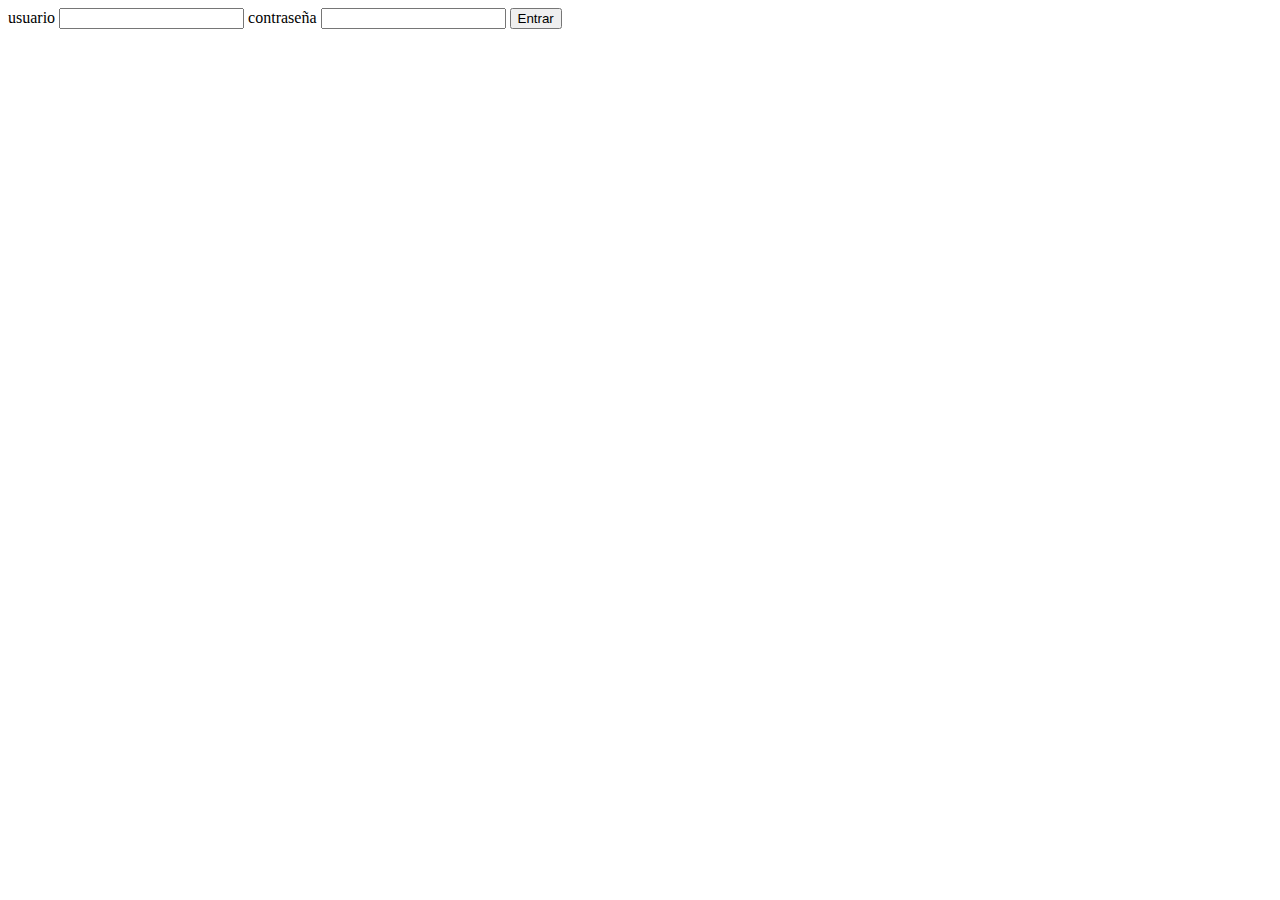
<file: usuario3.html>
<!doctype html>
<html lang="en">

<head>
  <title>Login</title>
  <!-- Required meta tags -->
  <meta charset="utf-8">
  <meta name="viewport" content="width=device-width, initial-scale=1, shrink-to-fit=no">

  <!-- Bootstrap CSS v5.2.0-beta1 -->
  <link rel="stylesheet" href="https://cdn.jsdelivr.net/npm/bootstrap@5.2.0/dist/css/bootstrap.min.css"
    integrity="sha384-gH2yIJqKdNHPEq0n4Mqa/HGKIhSkIHeL5AyhkYV8i59U5AR6csBvApHHNl/vI1Bx" crossorigin="anonymous">

</head>
<body>
    <form action="ejemplo.html" method="post">
        <label for="usuario">usuario</label>
        <input type="text" name="usuario" id="usuario">

        <label for="contraseña">contraseña</label>
        <input type="text" name "contraseña" id="contraseña">

        <button class</button>Entrar</button>
        </button>
    </form>
</body>


</body>

</html>
</file>
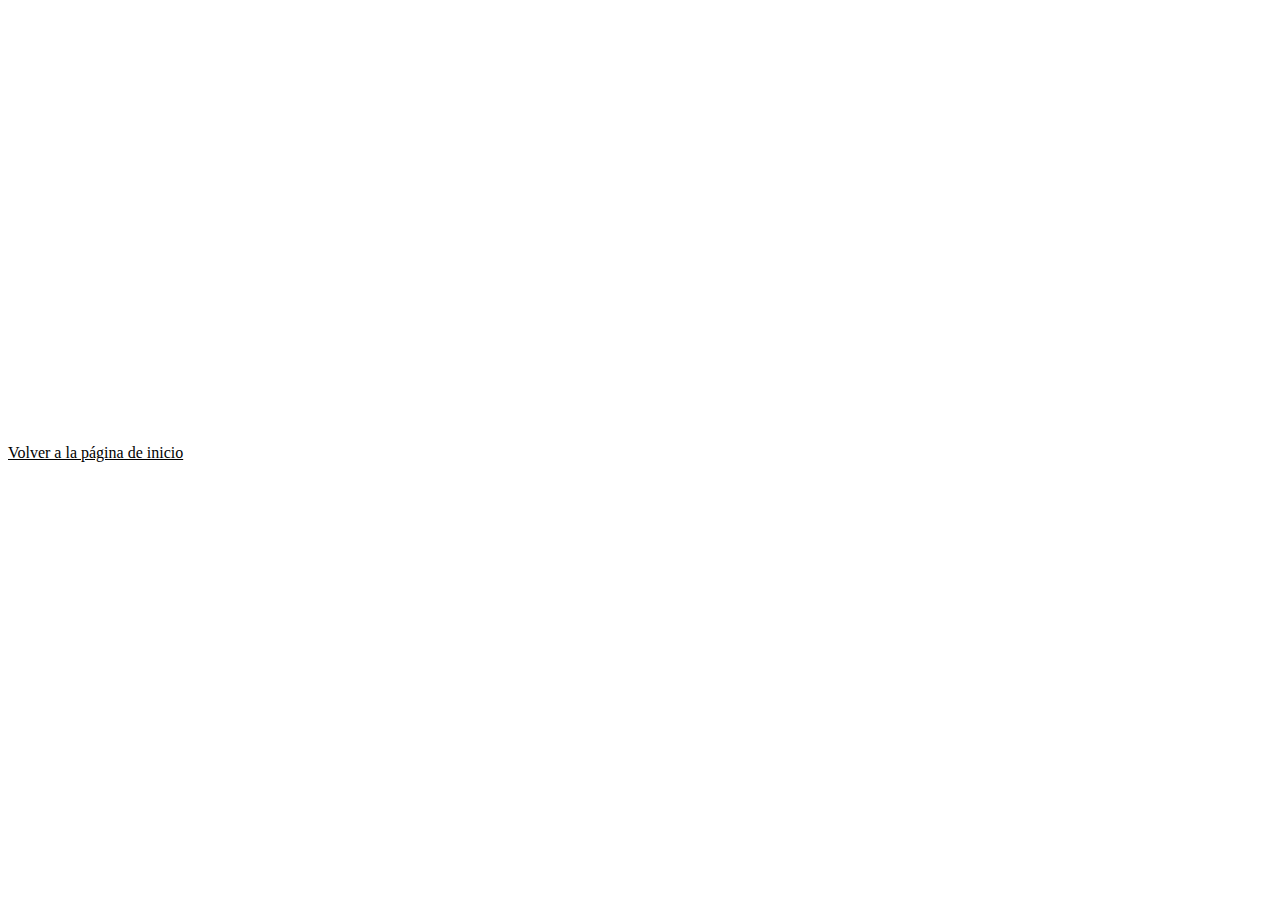
<file: vision.html>
<!doctype html>
<html lang="en">

<head>
    <meta charset="utf-8">
    <meta name="viewport" content="width=device-width, initial-scale=1">
    <title>Genova Hotel</title>
    <link href="https://cdn.jsdelivr.net/npm/bootstrap@5.2.1/dist/css/bootstrap.min.css" rel="stylesheet"
        integrity="sha384-iYQeCzEYFbKjA/T2uDLTpkwGzCiq6soy8tYaI1GyVh/UjpbCx/TYkiZhlZB6+fzT" crossorigin="anonymous">
</head>

<body>

    <link rel="stylesheet" href="vision.css">

    <br> <br>
    <div class="container text-center">
        <div class="row">
            <div class="col-sm-3">

            </div>
            <div class="col-sm-6">
                <h1  style="text-align: center; color:white;">Visión</h1>
                <p style="text-align: center; color:white;"><b>La visión del Aeropueto Alfonso Bonilla es garantizar un servicio de vuelo personalizado con calidad,
                    comodidad y seguridad en un entorno amplio, moderno, siempre con el objetivo del bienestar y
                    las
                    necesidades de nuestros Pasajeros,que se viajan de manera segura a su destino
                    trabajo.</p> 
                <br>
                <br>
                
                <!-- <p > <a href="index.html"  > <p style="color:red">  Volver a la página de inicio</a></p>
               -->

                </p>

                </b>

            </div>
            <div class="col-sm-3">

                <br><br><br><br>                <br><br><br><br>                <br><br><br><br>
                <a href="index.html"  style="color:black">  Volver a la página de inicio</a></p>



            </div>
        </div>
    </div>
</body>

</html>
</file>
<file: index.css>
body {
    heigh:665px;
    background-image: url("https://www.descargarimagenesgratis.org/wp-content/uploads/2014/08/aviones-31.jpg");
    background-size: 100%;

  }
</file>
<file: estadodeVuelo.css>
body {
    heigh:665px;
    background-image: url("https://www.expreso.info/files/styles/expreso_theme_teaser_secundario_desktop/public/2021-03/IATA_avion.jpg?itok=9w-1gkHw");
     background-size: 100%;

  }
</file>
<file: login.css>
body {
    heigh:665px;
    background-image: url("https://www.descargarimagenesgratis.org/wp-content/uploads/2014/08/aviones-31.jpg");
    background-size: 100%;

  }
</file>
<file: mision.css>
body {
    heigh:665px;
    background-image: url("https://p4.wallpaperbetter.com/wallpaper/775/20/44/runway-night-lights-rear-view-wallpaper-preview.jpg");
    background-size: 100%;

  }
</file>
<file: Registrese.css>
body {
    heigh:665px;
    background-image: url("https://th.bing.com/th/id/R.034ebab1b6402cf7df4518c177a84bad?rik=ZgdXxj4o2ml2hQ&riu=http%3a%2f%2fwww.manualidadesypapelpintado.com%2fserver%2fPortal_0003309%2fimg%2fproducts%2fref-67927120-textura-azul_1900201.jpg&ehk=byogSFcXXOnPvSGY7dCsXoo9ASjK9RumA01nqEBND7o%3d&risl=&pid=ImgRaw&r=0");
     background-size: 100%;

  }
</file>
<file: reserva.css>
body {
    heigh:665px;
    background-image: url("https://thumbs.dreamstime.com/z/aplicaci%C3%B3n-de-reserva-vuelos-para-im%C3%A1genes-vectoriales-tel%C3%A9fonos-m%C3%B3viles-y-billetes-avi%C3%B3n-sobre-imagen-vectorial-azul-194975889.jpg");
     background-size: 100%;

  }
</file>
<file: vision.css>
body {
    heigh:665px;
    background-image: url("https://p4.wallpaperbetter.com/wallpaper/614/447/693/airline-airplane-city-lights-air-travel-wallpaper-preview.jpg");
     background-size: 100%;

  }
</file>
